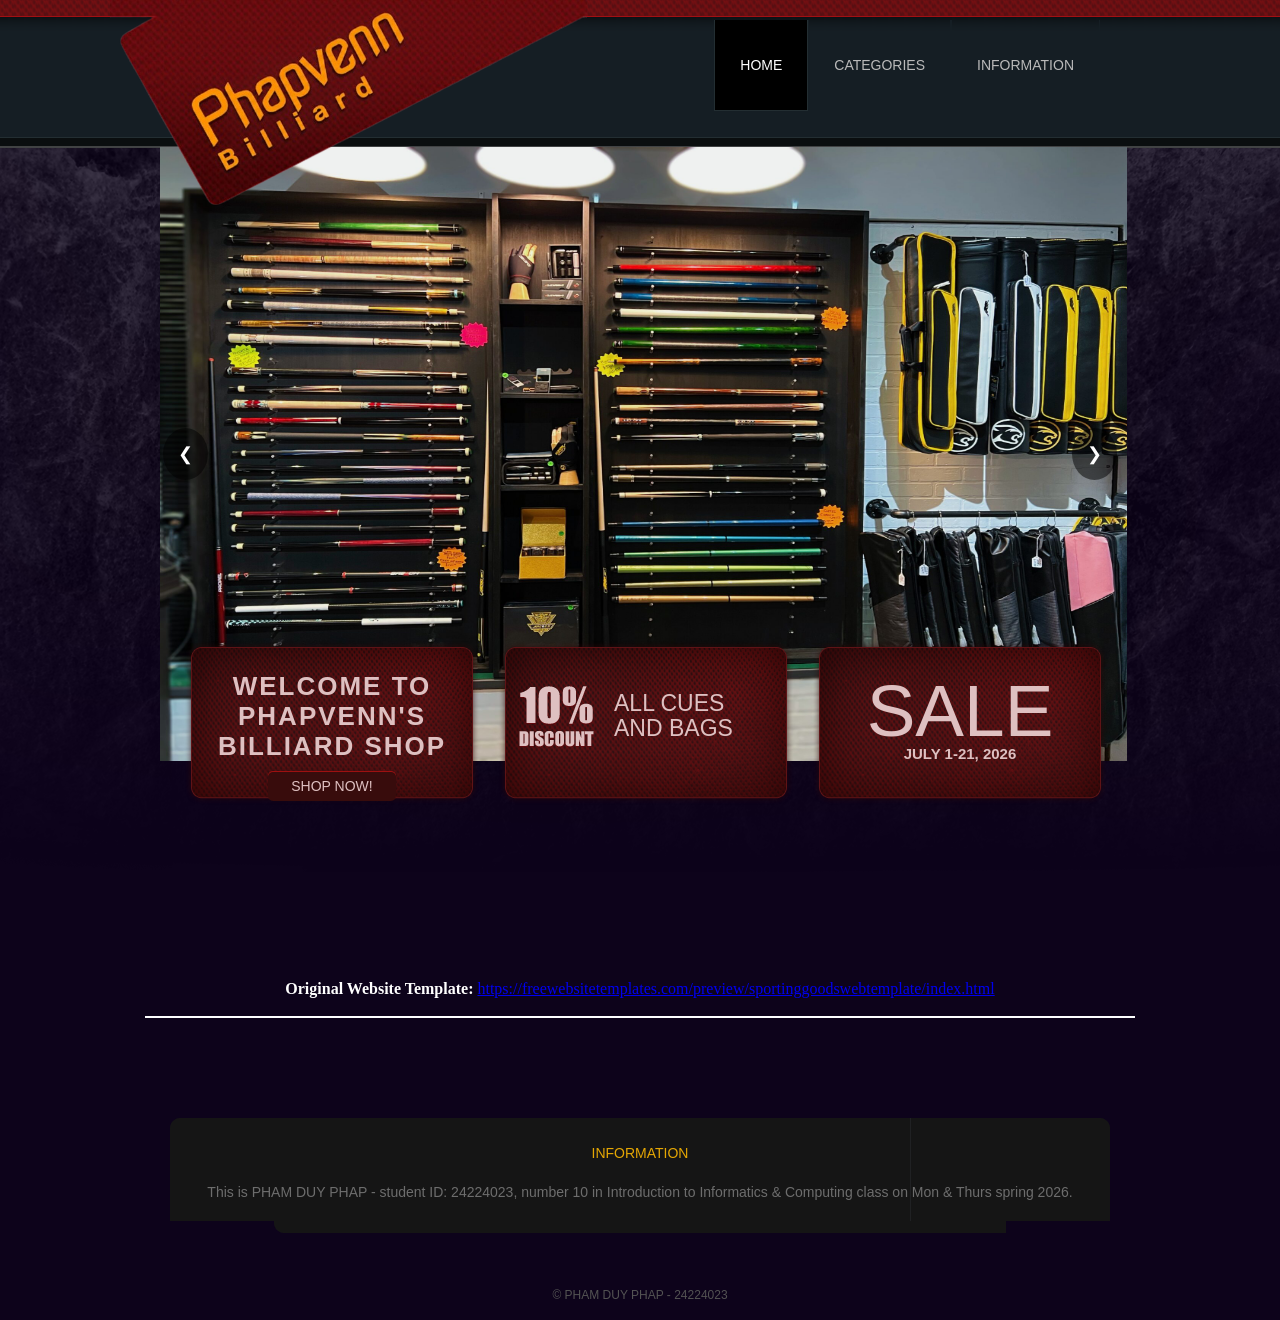
<file: index.html>
<!DOCTYPE html>
<!-- Website template by freewebsitetemplates.com -->
<head>
	<title>Phapvenn's Billiard Sporting Good</title>
	<meta charset="utf-8">
	<link href="css/style.css" rel="stylesheet" type="text/css">
	<!--[if IE 7]>
		<link href="css/ie7.css" rel="stylesheet" type="text/css">
	<![endif]-->
</head>
<body>
	<div id="header">
		<div>
			<a href="index.html"><img class="logo" src="images/logo3.png" width="477" height="220" alt=""> </a>
			<ul class="navigation">
				<li>
					<a class="active" href="index.html">Home</a>
				</li>
				<li>
					<a href="products.html">Categories</a>
				</li>
				<li>
					<a href="about.html">Information</a>
				</li>
				
			</ul>
		</div>
	</div>
	<div id="body">
		<div class="slider-container" style="position: relative; width: 974px; height: 614px; overflow: hidden; margin: 0 auto;">

		<div class="slide active"><a href="products.html"><img src="images/billiardshop.png" width="974" height="614" alt="Banner 1"></a></div>
		<div class="slide" style="display: none;"><a href="products.html"><img src="images/shop4.png" width="974" height="614" alt="Banner 2"></a></div>
		<div class="slide" style="display: none;"><a href="products.html"><img src="images/drink.png" width="974" height="614" alt="Banner 3"></a></div>

			<button onclick="changeSlide(-1)" style="position: absolute; top: 50%; left: 10px; transform: translateY(-50%); background: rgba(0,0,0,0.5); color: white; border: none; padding: 15px; cursor: pointer; font-size: 18px; border-radius: 50%;">❮</button>
			<button onclick="changeSlide(1)" style="position: absolute; top: 50%; right: 10px; transform: translateY(-50%); background: rgba(0,0,0,0.5); color: white; border: none; padding: 15px; cursor: pointer; font-size: 18px; border-radius: 50%;">❯</button>
	</div>
		<div id="featured"> <a href="index.html">  </a>
			<ul>
				<li class="first">
					<h2>Welcome to Phapvenn's Billiard shop</h2>
					<a href="index.html" class="button">Shop Now!</a>
				</li>
				<li>
					<a href="index.html"><img src="images/discount.png" width="75" height="62" alt=""></a>
					<h1>all cues and bags</h1>
				</li>
				<li class="last">
					<h3>SALE</h3>
					<p>
						<span>JULY</span> 1-21, 2026
					</p>
				</li>
			</ul>
		</div>
	
	
	
		<div style=" padding:15px; text-align:center; border-bottom:2px solid #FDFEFF; color: white">
    <strong>Original Website Template:</strong>
    <a href="https://freewebsitetemplates.com/preview/sportinggoodswebtemplate/index.html"
       target="_blank">
        https://freewebsitetemplates.com/preview/sportinggoodswebtemplate/index.html
    </a>
	</div>
	</div>
	
	
	<div id="footer">
		<div>
			<div class="section">
				<div>
					<div>
						<ul>
							<li class="first">
								<h2>INFORMATION</h2>
								<p>
									This is PHAM DUY PHAP - student ID: 24224023, number 10 in Introduction to Informatics & Computing class on Mon & Thurs spring 2026.
								</p>
							</li>
							
						</ul>
					</div>
				</div>
			</div>
			<div class="footnote">
				<p>
					&copy; PHAM DUY PHAP - 24224023
				</p>
			</div>
		</div>
	</div>
	<script src="script.js"></script>
</body>
</html>
</file>
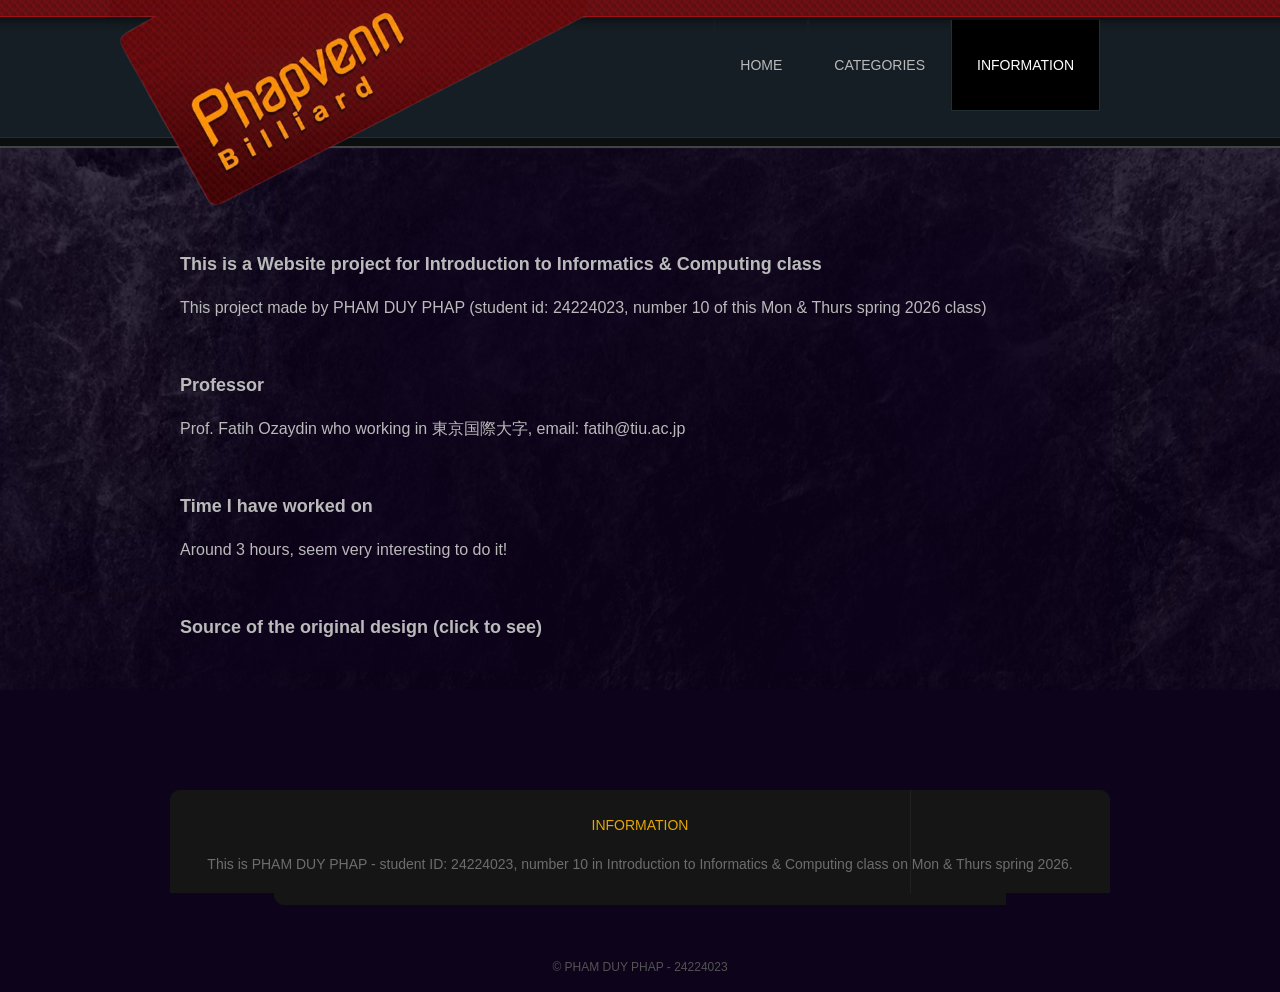
<file: about.html>
<!DOCTYPE html>
<!-- Website template by freewebsitetemplates.com -->
<head>
	<title>Information - Sporting Goods Web Template</title>
	<meta charset="utf-8">
	<link href="css/style.css" rel="stylesheet" type="text/css">
	<!--[if IE 7]>
		<link href="css/ie7.css" rel="stylesheet" type="text/css">
	<![endif]-->
</head>
<body>
	<div id="header">
		<div>
			<a href="index.html"><img class="logo" src="images/logo3.png" width="477" height="220" alt=""> </a>
			<ul class="navigation">
				<li>
					<a href="index.html">Home</a>
				</li>
				<li>
					<a href="products.html">Categories</a>
				</li>
				<li>
					<a class="active" href="about.html">Information</a>
				</li>
				
			</ul>
		</div>
	</div>
	<div id="body">
		<div>
			<div id="content">
				<ul>
					<li>
						<h2>This is a Website project for Introduction to Informatics & Computing class</a></h2>
						<p>
							This project made by PHAM DUY PHAP (student id: 24224023, number 10 of this Mon & Thurs spring 2026 class)
						</p>
					</li>
					<li>
						<h2><a href="https://www.tiu.ac.jp/etrack/faculty/fatih-ozaydin/">Professor</a></h2>
						<p>
							Prof. Fatih Ozaydin who working in 東京国際大字, email: fatih@tiu.ac.jp 
						</p>
					</li>
					<li>
						<h2>Time I have worked on</a></h2>
						<p>
							Around 3 hours, seem very interesting to do it!
						</p>
					</li>
					<li>
						<h2><a href="https://freewebsitetemplates.com/preview/sportinggoodswebtemplate/index.html"
       target="_blank">Source of the original design (click to see)</a></h2>
						
						</p>
					</li>
				</ul>
			</div>
		</div>
	</div>
	<div id="footer">
		<div>
			<div class="section">
				<div>
					<div>
						<ul>
							<li class="first">
								<h2>INFORMATION</h2>
								<p>
									This is PHAM DUY PHAP - student ID: 24224023, number 10 in Introduction to Informatics & Computing class on Mon & Thurs spring 2026.
								</p>
							</li>
							
						</ul>
					</div>
				</div>
			</div>
			<div class="footnote">
				<p>
					&copy; PHAM DUY PHAP - 24224023
				</p>
			</div>
		</div>
	</div>
</body>
</html>
</file>
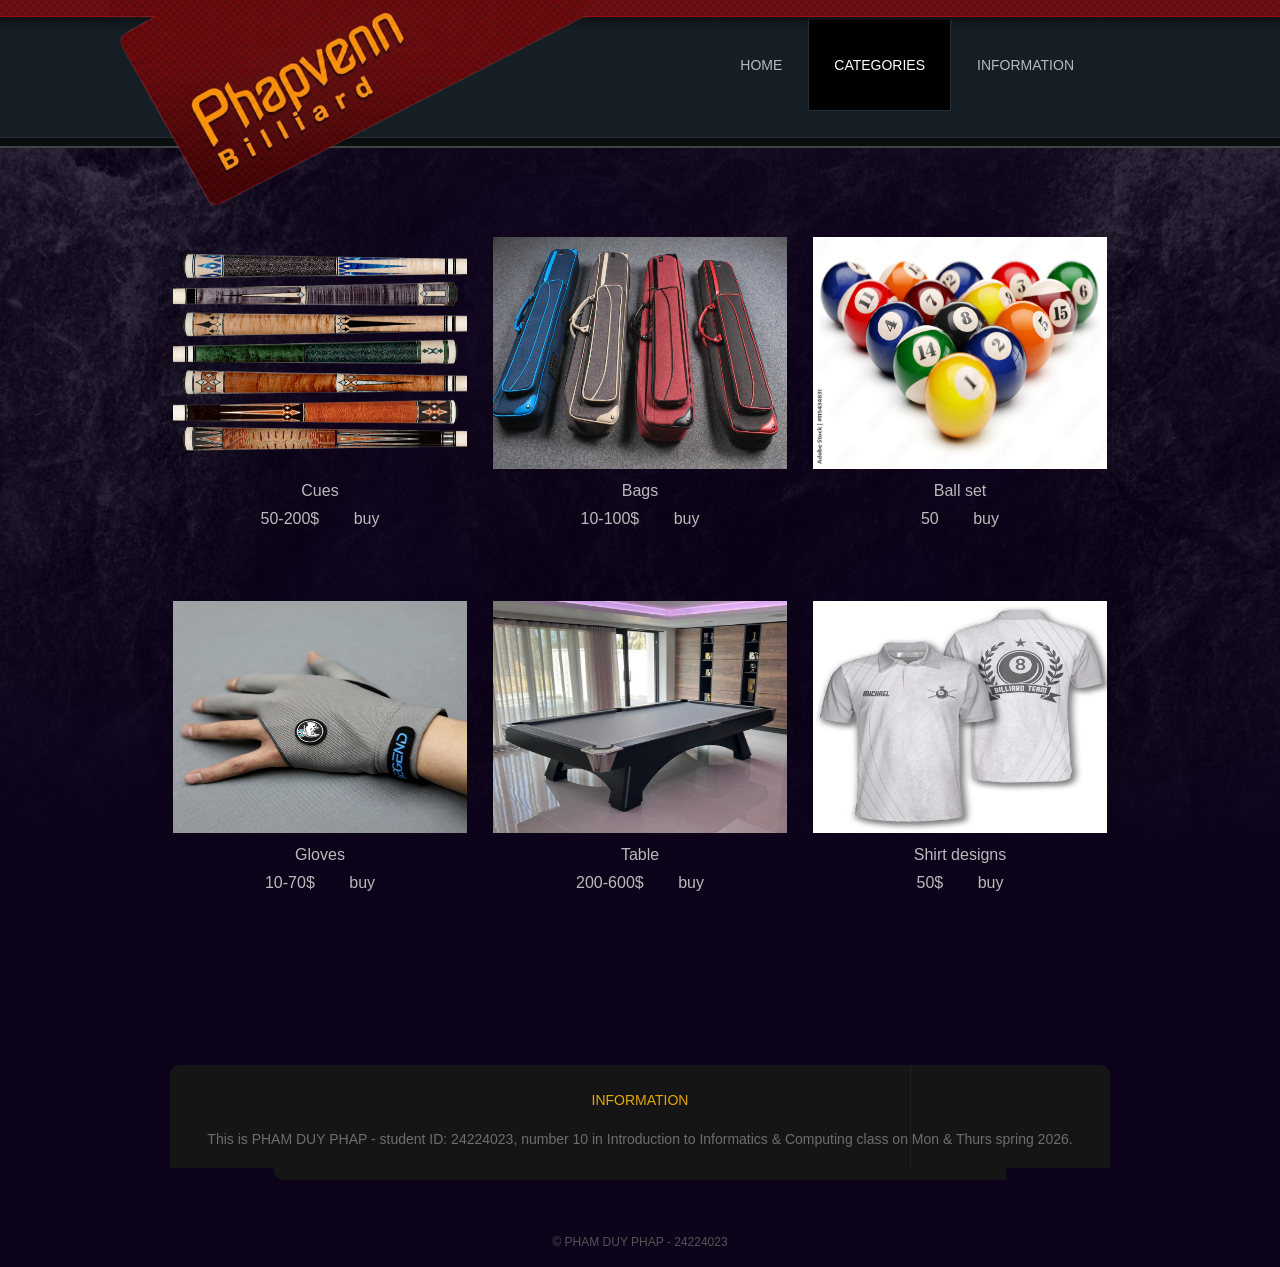
<file: products.html>
<!DOCTYPE html>
<!-- Website template by freewebsitetemplates.com -->
<head>
	<title>Categoies - Sporting Good</title>
	<meta charset="utf-8">
	<link href="css/style.css" rel="stylesheet" type="text/css">
	<!--[if IE 7]>
		<link href="css/ie7.css" rel="stylesheet" type="text/css">
	<![endif]-->
</head>
<body>
	<div id="header">
		<div>
			<a href="index.html"><img class="logo" src="images/logo3.png" width="477" height="220" alt=""> </a>
			<ul class="navigation">
				<li>
					<a href="index.html">Home</a>
				</li>
				<li>
					<a class="active" href="products.html">Categories</a>
				</li>
				<li>
					<a href="about.html">Information</a>
				</li>
				
			</ul>
		</div>
	</div>
	<div id="body">
		<div>
			<div id="content">
				<ul class="products">
					<li>
						<a href="products.html"><img src="images/billiardcues.png" width="294" height="232" alt=""> </a>
						<p>
							Cues
						</p>
						<span>50-200$ </span> <a href="products.html"><span>buy</span></a>
					</li>
					<li>
						<a href="products.html"><img src="images/billiardbags.png" width="294" height="232" alt=""> </a>
						<p>
							Bags
						</p>
						<span>10-100$ </span> <a href="products.html"><span>buy</span></a>
					</li>
					<li>
						<a href="products.html"><img src="images/cuesball.png" width="294" height="232" alt=""> </a>
						<p>
							Ball set
						</p>
						<span>50 </span> <a href="products.html"><span>buy</span></a>
					</li>
					<li>
						<a href="products.html"><img src="images/billiardgloves.png" width="294" height="232" alt=""> </a>
						<p>
							Gloves
						</p>
						<span>10-70$ </span> <a href="products.html"><span>buy</span></a>
					</li>
					<li>
						<a href="products.html"><img src="images/billiardtable.png" width="294" height="232" alt=""> </a>
						<p>
							Table
						</p>
						<span>200-600$ </span> <a href="products.html"><span>buy</span></a>
					</li>
					<li>
						<a href="products.html"><img src="images/billiardshirt.png" width="294" height="232" alt=""> </a>
						<p>
							Shirt designs
						</p>
						<span>50$ </span> <a href="products.html"><span>buy</span></a>
					</li>
				</ul>
			</div>
		</div>
	</div>
	<div id="footer">
		<div>
			<div class="section">
				<div>
					<div>
						<ul>
							<li class="first">
								<h2>INFORMATION</h2>
								<p>
									This is PHAM DUY PHAP - student ID: 24224023, number 10 in Introduction to Informatics & Computing class on Mon & Thurs spring 2026.
								</p>
							</li>
							
						</ul>
					</div>
				</div>
			</div>
			<div class="footnote">
				<p>
					&copy; PHAM DUY PHAP - 24224023
				</p>
			</div>
		</div>
	</div>
</body>
</html>
</file>
<file: css/style.css>
/** Website template by freewebsitetemplates.com **/
body{
	margin:0;
	padding:0;
	background: #0D031B;
	line-height:25px;
}
a{
	outline:0;
}
img{
	border:0;
}
div#header{
	background: transparent url("../images/bg-header.png");
	background-position:top;
	background-repeat: repeat-x;
	height: 147px;
}
div#header div{
	width: 960px;
	height: 147px;
	margin:0 auto;
	position: relative;
}
div#header div img.logo{
	float: left;
	position: absolute;
	z-index: 100;
	left: -50px;
}
div#header div ul.navigation{
	margin: 0 20px 0 0;
	padding:0;
	list-style-type: none;
	position: relative;
	top:20px;
	float: right;
}
div#header div ul.navigation li{
	float: left;
	height: 90px;
	line-height: 90px;
}
div#header div ul.navigation li a{
	text-decoration: none;
	display: block;
	font-family: Arial;
	font-size:14px;
	color:#bababa;
	text-transform: uppercase;
	line-height: 90px;
	padding:0 25px;
	border-style: solid;
	border-width: 1px;
	border-color: #151e24;
	border-top:none;
}
div#header div ul.navigation li a:hover{
	background-color: #000000;
	color: #ffffff;
	font-size:14px;
	font-family: Arial;
	border-style: solid;
	border-width: 1px;
	border-color: #232e32;
	border-top:none;
	}
div#header div ul.navigation li a.active{
	background-color: #000000;
	color: #ffffff;
	font-size:14px;
	font-family: Arial;
	border-style: solid;
	border-width: 1px;
	border-color: #232e32;
	border-top:none;
}
/*************End OF Header ****************/
div#body{
	background: transparent url("../images/bg-body.png");
	background-position: top;
	background-repeat: repeat-x;
	margin:0;
	padding:0;
}
div#body div{
	width: 960px;
	margin:0 auto;
}	
/**Start of Featured**/
div#body  div#featured{
	width: 960px;
	position: relative;
	top:-50px;
	margin-bottom: 200px;
}	
div#body  div#featured ul{
	list-style-type: none;
	margin:0 0 0 15px;
	padding: 0;
	position: relative;
	top:-70px;
	z-index:101;
}
div#body  div#featured ul li{
	float: left;
	margin:0 10px;
	background: transparent url("../images/bg-frame.png");
	background-repeat: no-repeat;
	background-position: center center;
	height: 144px;
	width: 254px;
	padding:10px 20px;
}
div#body  div#featured ul li a img{
	float: left;
	margin: 35px 20px 20px 0;
}
div#body  div#featured ul li h1{
	font-family: Arial;
	font-size: 23px;
	color: #dec0c1;
	font-weight: normal;
	text-transform: uppercase;
	margin-top: 40px;
}
div#body  div#featured ul li.first{
	text-align: center;
	padding:20px;
	height: 124px;
}
div#body  div#featured ul li.first h2{
	font-family: Arial;
	font-size: 26px;
	color: #dec0c1;
	line-height: 30px;
	margin:10px 0 0 0;
	padding:0;
	text-transform: uppercase;
	letter-spacing: 2px;
}
div#body  div#featured ul li.first a.button{
	background: transparent url("../images/button-1.png");
	background-repeat: no-repeat;
	background-position: center center;
	height: 30px;
	width: 129px;
	display: inline-block;
	font-family: Arial;
	font-size: 14px;
	color: #dec0c1;
	line-height: 30px;
	text-align: center;
	text-decoration: none;
	text-transform: uppercase;
	margin-top: 10px;
}
div#body  div#featured ul li.last{
	text-align: center;
}
div#body  div#featured ul li.last h3{
	font-family: Arial;
	font-size: 73px;
	color: #dec0c1;
	line-height: 30px;
	margin:45px 0 0 0;
	padding:0;
	text-transform: uppercase;
	font-weight: normal;
}
div#body  div#featured ul li.last p{
	font-family: Arial;
	font-size: 15px;
	color: #dec0c1;
	font-weight: bold;
}
div#body  div#featured ul li.last p span{
	text-transform: uppercase;
}
/*********End OF Featured Style**********/
/*********Start OF Content ID Style**********/
div#body div div#content{
	width: 960px;
	overflow:hidden;
	padding-top:90px;
}
div#body div div#content ul.products{
	list-style-type: none;
	margin:0;
	padding:0;
}
div#body div div#content ul.products li{
	margin:0 10px 70px 10px;
	float: left;
	width: 300px;
	padding:0px;
	text-align: center;
}
div#body div div#content ul.products li p{
	font-family: Arial;
	color: #bababa;
	font-size: 16px;
	margin:0;
	padding:0;
}
div#body div div#content ul.products li p a{
	font-family: Arial;
	color: #bababa;
	font-size: 16px;
}
div#body div div#content ul.products li p a:hover{
	font-family: Arial;
	color: #ffffff;
	font-size: 16px;
}
div#body div div#content ul.products li span{
	font-family: Arial;
	color: #bababa;
	font-size: 16px;
	margin:0 30px 0 0;
	padding:0;
}
div#body div div#content ul.products li a{
	text-decoration: none;
}
div#body div div#content ul.products li a span{
	font-family: Arial;
	color: #bababa;
	font-size: 16px;
	margin:0;
	padding:0;
}
div#body div div#content ul.products li a:hover span{
	font-family: Arial;
	color: #ffffff;
	font-size: 16px;
	margin:0;
	padding:0;
}
/*********Start OF Content ID Style**********/
/*********Start OF About ID Style**********/
div#body div div#content ul{
	list-style-type: none;
	margin: 0;
	padding: 0;
}
div#body div div#content ul li {
	margin-bottom:50px;
	padding: 0 20px;
}
div#body div div#content ul li h2{
	font-family: Arial;
	font-weight: bold;
	font-size: 18px;
	color:#bababa;
}
div#body div div#content ul li h2 a:hover{
	font-family: Arial;
	font-weight: bold;
	font-size: 18px;
	color:#ffffff;
}
div#body div div#content ul li h4{
	font-family: Arial;
	font-weight: bold;
	font-size: 16px;
	color:#bababa;
}
div#body div div#content ul li h2 a{
	font-family: Arial;
	font-weight: bold;
	font-size: 18px;
	color:#bababa;
	text-decoration: none;
}
div#body div div#content ul li p{
	font-family: Arial;
	font-size: 16px;
	color:#bababa;
	line-height:30px;
}
div#body div div#content ul li p a{
	font-family: Arial;
	font-size: 16px;
	color:#bababa;
}
div#body div div#content ul li p a:hover{
	font-family: Arial;
	font-size: 16px;
	color:#92b6ce;
}
/*********End OF About Style**********/
/*********Start OF Blog Style**********/
div#body div div#content div.content{
	width: 620px;
	float: left;
	margin-right: 20px;
	padding-right: 10px;
}
div#body div div#content div.content ul{
	list-style-type: none;
	margin:0;
	padding:0;
}
div#body div div#content div.content ul li{
	list-style-type: none;
	margin:0 0 10px 0;
	padding:0 0 0 20px;
}
div#body div div#content div.content ul li h2{
	font-family: Arial;
	font-weight: bold;
	font-size: 18px;
	color:#bababa;
	margin:10px 0 0 0;
}
div#body div div#content div.content ul li h2 a{
	font-family: Arial;
	font-weight: bold;
	font-size: 18px;
	color:#bababa;
	text-decoration: none;
}
div#body div div#content div.content ul li p{
	font-family: Arial;
	font-size: 16px;
	color:#bababa;
	margin-bottom: 40px;
	text-align: justify;
	line-height:30px;
}
div#body div div#content div.content ul li p a{
	font-family: Arial;
	font-size: 16px;
	color:#bababa;
}
div#body div div#content div.content ul li p a:hover{
	font-family: Arial;
	font-size: 16px;
	color:#92b6ce;
}
div#body div div#content div.content ul li h2 a:hover{
	font-family: Arial;
	font-weight: bold;
	font-size: 18px;
	color:#ffffff;
	text-decoration: none;
}
div#body div div#content div.aside{
	width: 310px;
	float: left;
}
div#body div div#content div.aside ul{
	margin: 0 0 50px 10px;
	padding:0;
	list-style-type:disc;
	color: #bababa;
}
div#body div div#content div.aside ul li{
	margin: 0;
	padding:0;
	list-style-type:disc;
}
div#body div div#content div.aside ul li p{
	margin: 0;
	padding:0;
	font-family: Arial;
}
div#body div div#content div.aside  h2{
	font-size: 16px;
	color:#bababa;
	font-family: Arial;
	font-weight: normal;
	margin-top:10px;
}
div#body div div#content div.aside ul li a{
	font-size: 16px;
	color:#bababa;
	font-family: Arial;
}
div#body div div#content div.aside ul li a:hover{
	font-size: 16px;
	color:#92b6ce;
}
/*********End OF Blog Style**********/
/*********Start OF Footer Style**********/
div#footer{
	width: 100%;
	margin-top: 100px;
}
div#footer div{
	width: 960px;
	margin:0 auto;
}
div#footer div div.section{
	background: transparent url("../images/bg-footer-top.png");
	background-repeat: no-repeat;
	background-position: center top;
	width: 940px;
	padding-top: 11px;
	overflow: hidden;
}
div#footer div div.section div{
	background: transparent url("../images/bg-footer-bottom.png");
	background-repeat: no-repeat;
	background-position: center bottom;
	width: 940px;
	padding-bottom: 12px;
}
div#footer div div.section div div{
	background: transparent url("../images/bg-footer-center.png");
	background-repeat: repeat-y;
	background-position: center center;
	width: 940px;
	height: 80px;
}
div#footer div div.section div div ul{
	margin: 0;
	padding: 0;
	list-style-type: none;
}
div#footer div div.section div div ul li.first{
	width: 900px;
	height: 80px;
	padding:0 20px;
	float: left;
	text-align: center;
}
div#footer div div.section div div ul li{
	width: 195px;
	height: 80px;
	float: left;
}
div#footer div div.section div div ul li{
	width: 195px;
	height: 80px;
	float: left;
	text-align: center;
}
div#footer div div.section div div ul li.first h2{
	font-family: Arial;
	font-size: 14px;
	color: #e5a704;
	text-transform: uppercase;
	font-weight: normal;
	text-align: center;
}
div#footer div div.section div div ul li.first p{
	font-family: Arial;
	font-size: 14px;
	color: #6d6d6d;
	text-align: center;
}
div#footer div div.section div div ul li.first p a{
	font-family: Arial;
	font-size: 14px;
	color: #6d6d6d;
	text-align: left;
}
div#footer div div.section div div ul li.first p a:hover{
	font-family: Arial;
	font-size: 14px;
	color: #92b6ce;
	text-align: left;
}
div#footer div div.section div div ul li.first p a.readmore{
	font-family: Arial;
	font-size: 14px;
	color: #6d6d6d;
	text-align: left;
	text-decoration:none;
}
div#footer div div.section div div ul li.first p a.readmore:hover{
	font-family: Arial;
	font-size: 14px;
	color: #92b6ce;
	text-align: left;
}
div#footer div div.section div div ul li h2{
	font-family: Arial;
	font-size: 14px;
	color: #e5a704;
	text-transform: uppercase;
	font-weight: normal;
}
div#footer div div.section div div ul li ul.connect{
	margin: 0 0 0 15px;
	padding: 0;
	list-style-type: none;
}
div#footer div div.section div div ul li ul.connect li{
	float: left;
	width: auto;
	margin: 0 10px;
}
div#footer div div.section div div ul li ul.connect li a.facebook{
	text-decoration: none;
	background: url("../images/icon.png") no-repeat scroll 0 -75px transparent;
	display: inline-block;
	height: 25px;
	width: 25px;
}
div#footer div div.section div div ul li ul.connect li a.facebook:hover{
	background: url("../images/icon.png") no-repeat scroll 0 0 transparent;
}
div#footer div div.section div div ul li ul.connect li a.twitter{
	background: url("../images/icon.png") no-repeat scroll 0 -378px transparent;
	text-decoration: none;
	display: inline-block;
	height: 26px;
	width: 38px;
}
div#footer div div.section div div ul li ul.connect li a.twitter:hover{
	background: url("../images/icon.png") no-repeat scroll 0 -302px transparent;
}
div#footer div div.section div div ul li ul.connect li a.googleplus{
	background: url("../images/icon.png") no-repeat scroll 0 -226px transparent;
	text-decoration: none;
	display: inline-block;
	height: 25px;
	width: 37px;
}
div#footer div div.section div div ul li ul.connect li a.googleplus:hover{
	background: url("../images/icon.png") no-repeat scroll 0 -150px transparent;
}
div#footer div div.footnote{
	width: 960px;
	text-align: center;
	margin-top: 50px;
}
div#footer div div.footnote p{
	color: #535353;
	font-family: Arial;
	font-size: 12px;
}
div#footer div div.footnote p a{
	text-decoration: none;
}
div#footer div div.footnote p a:hover{
	color: #ffffff;
}
</file>
<file: css/ie7.css>
/** Website template by freewebsitetemplates.com **/
div#body {
	margin:0 auto;
	float:left;
}
div#body  div#featured{
	width: 960px;
	position: static;
	top:-150px;
	margin: -50px auto 0;
}
div#body  div#featured ul{
	list-style-type: none;
	margin:0 0 0 15px;
	padding: 0;
	position: relative;
	top:-70px;
	z-index:101;
}
div#body  div#featured ul li{
	float: left;
	margin:0 10px;
	background: transparent url("../images/bg-frame.png");
	background-repeat: no-repeat;
	background-position: center center;
	height: 144px;
	width: 254px;
	padding:10px 20px;
}
div#body  div#featured ul li a img{
	float: left;
	margin: 35px 20px 20px 0;
}
div#body  div#featured ul li h1{
	font-family: Arial;
	font-size: 23px;
	color: #dec0c1;
	font-weight: normal;
	text-transform: uppercase;
	margin-top: 40px;
}
div#body  div#featured ul li.first{
	text-align: center;
	padding:20px;
	height: 124px;
}
div#body  div#featured ul li.first h2{
	font-family: Arial;
	font-size: 26px;
	color: #dec0c1;
	line-height: 30px;
	margin:10px 0 0 0;
	padding:0;
	text-transform: uppercase;
}
div#body  div#featured ul li.first a.button{
	background: transparent url("../images/button-1.png");
	background-repeat: no-repeat;
	background-position: center center;
	height: 30px;
	width: 129px;
	display: inline-block;
	font-family: Arial;
	font-size: 14px;
	color: #dec0c1;
	line-height: 30px;
	text-align: center;
	text-decoration: none;
	text-transform: uppercase;
	margin-top: 10px;
}
div#body  div#featured ul li.last{
	text-align: center;
}
div#body  div#featured ul li.last h3{
	font-family: Arial;
	font-size: 73px;
	color: #dec0c1;
	line-height: 30px;
	margin:45px 0 0 0;
	padding:0;
	text-transform: uppercase;
	font-weight: normal;
}
div#body  div#featured ul li.last p{
	font-family: Arial;
	font-size: 15px;
	color: #dec0c1;
	font-weight: bold;
}
div#body  div#featured ul li.last p span{
	text-transform: uppercase;
}
</file>
